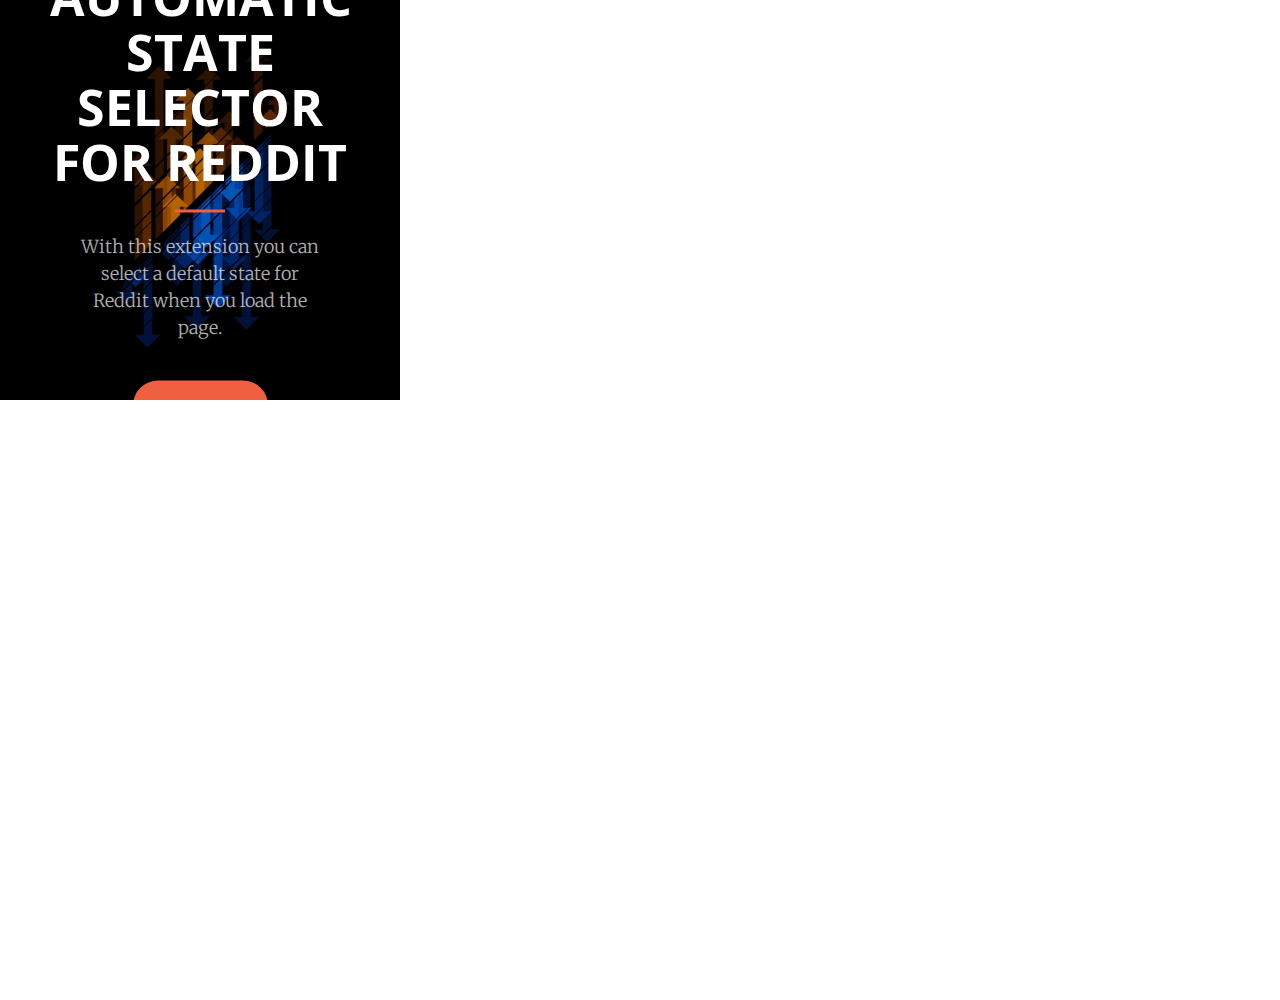
<file: settings.html>
<!DOCTYPE html>
<html lang="en">

  <head>
    <meta charset="utf-8">
    <meta name="viewport" content="width=device-width, initial-scale=1, shrink-to-fit=no">

    <!DOCTYPE html>
    <html lang="en">
    
      <head>
        <meta charset="utf-8">
        <meta name="viewport" content="width=device-width, initial-scale=1, shrink-to-fit=no">

        <!-- CSS -->
        <link href="vendor/bootstrap/css/bootstrap.min.css" rel="stylesheet">
        <link href="vendor/font-awesome/css/font-awesome.min.css" rel="stylesheet" type="text/css">
        <link href='https://fonts.googleapis.com/css?family=Open+Sans:300italic,400italic,600italic,700italic,800italic,400,300,600,700,800' rel='stylesheet' type='text/css'>
        <link href='https://fonts.googleapis.com/css?family=Merriweather:400,300,300italic,400italic,700,700italic,900,900italic' rel='stylesheet' type='text/css'>
        <link href="vendor/magnific-popup/magnific-popup.css" rel="stylesheet">
        <link href="css/creative.min.css" rel="stylesheet">
      </head>
    
      <body id="page-top" style="width: 400px; height: 500px">
    
        <!-- Navigation -->
        <header class="masthead">
          <div class="header-content">
            <div class="header-content-inner">
              <h1 id="homeHeading">Automatic State Selector for Reddit</h1>
              <hr>
              <p>With this extension you can select a default state for Reddit when you load the page.</p>
              <a class="btn btn-primary btn-xl js-scroll-trigger" href="#settings">Settings</a>
            </div>
          </div>
        </header>
    
        <section id="settings">
          <div class="container"></div>
        </section>
        
        <!-- Bootstrap core JavaScript -->
        <script src="vendor/jquery/jquery.min.js"></script>
        <script src="vendor/popper/popper.min.js"></script>
        <script src="vendor/bootstrap/js/bootstrap.min.js"></script>
    
        <!-- Plugin JavaScript -->
        <script src="vendor/jquery-easing/jquery.easing.min.js"></script>
        <script src="vendor/scrollreveal/scrollreveal.min.js"></script>
        <script src="vendor/magnific-popup/jquery.magnific-popup.min.js"></script>
    
        <!-- Custom scripts for this template -->
        <script src="js/creative.min.js"></script>
    
      </body>
    
    </html>
    
    <link href="vendor/bootstrap/css/bootstrap.min.css" rel="stylesheet">
    <link href="vendor/font-awesome/css/font-awesome.min.css" rel="stylesheet" type="text/css">
    <link href='https://fonts.googleapis.com/css?family=Open+Sans:300italic,400italic,600italic,700italic,800italic,400,300,600,700,800' rel='stylesheet' type='text/css'>
    <link href='https://fonts.googleapis.com/css?family=Merriweather:400,300,300italic,400italic,700,700italic,900,900italic' rel='stylesheet' type='text/css'>
    <link href="vendor/magnific-popup/magnific-popup.css" rel="stylesheet">
    <link href="css/creative.min.css" rel="stylesheet">
  </head>

  <body id="page-top" style="width: 400px; height: 500px">

    <!-- Navigation -->
    <header class="masthead">
      <div class="header-content">
        <div class="header-content-inner">
          <h1 id="homeHeading">Settings</h1>
          <hr>
          <a class="btn btn-primary btn-xl js-scroll-trigger" href="#about">Settings</a>
        </div>
      </div>
    </header>

    


    <!-- Bootstrap core JavaScript -->
    <script src="vendor/jquery/jquery.min.js"></script>
    <script src="vendor/popper/popper.min.js"></script>
    <script src="vendor/bootstrap/js/bootstrap.min.js"></script>

    <!-- Plugin JavaScript -->
    <script src="vendor/jquery-easing/jquery.easing.min.js"></script>
    <script src="vendor/scrollreveal/scrollreveal.min.js"></script>
    <script src="vendor/magnific-popup/jquery.magnific-popup.min.js"></script>

    <!-- Custom scripts for this template -->
    <script src="js/creative.min.js"></script>

  </body>
</html>
</file>
<file: css/creative.min.css>
/*!
 * Start Bootstrap - Createive v4.0.0-beta (http://startbootstrap.com/template-overviews/creative)
 * Copyright 2013-2017 Start Bootstrap
 * Licensed under MIT (https://github.com/BlackrockDigital/startbootstrap-creative/blob/master/LICENSE)
 */
body,html {
    width: 300px;
    max-height: 400px !important;
    overflow: auto;
}
body {
    font-family:Merriweather,'Helvetica Neue',Arial,sans-serif
}
hr {
    max-width:50px;
    border-width:3px;
    border-color:#f05f40;
}
hr.light {
    border-color:#fff;
}
a {
    color:#f05f40;-webkit-transition:all .2s;-moz-transition:all .2s;transition:all .2s
}
a:focus,a:hover {
    color:#f05f40
}
h1,h2,h3,h4,h5,h6 {
    font-family:'Open Sans','Helvetica Neue',Arial,sans-serif
}
p {
    font-size:16px;line-height:1.5;margin-bottom:20px
}
.bg-primary {
    background-color:#f05f40!important
}
.bg-dark {
    color:#fff;background-color:#222!important
}
.text-faded {
    color:rgba(255,255,255,.7)
}
section {
    padding:100px 0
}
.section-heading {
    margin-top:0
}
::-moz-selection {
    color:#fff;background:#222;text-shadow:none
}
::selection {
    color:#fff;background:#222;text-shadow:none
}
::-webkit-scrollbar { 
    display: none; 
}
img::selection {
    color:#fff;background:0 0
}
img::-moz-selection{
    color:#fff;background:0 0
}
body{
    -webkit-tap-highlight-color:#222
}
#mainNav{
    border-color:rgba(34,34,34,.05);
    background-color:#fff;
    font-family:'Open Sans','Helvetica Neue',Arial,sans-serif;
    -webkit-transition:all .2s;
    -moz-transition:all .2s;
    transition:all .2s
}
#mainNav .navbar-brand{
    font-weight:700;
    text-transform:uppercase;
    color:#f05f40;
    font-family:'Open Sans','Helvetica Neue',Arial,sans-serif
}
#mainNav .navbar-brand:focus,#mainNav .navbar-brand:hover{
    color:#f05f40
}
#mainNav .navbar-toggle{
    font-size:12px;
    font-weight:700;
    text-transform:uppercase;color:#222
}
#mainNav .navbar-nav>li.nav-item>a.nav-link,#mainNav .navbar-nav>li.nav-item>a.nav-link:focus{
    font-size:13px;
    font-weight:700;
    text-transform:uppercase;
    color:#222
}
#mainNav .navbar-nav>li.nav-item>a.nav-link:focus:hover,#mainNav .navbar-nav>li.nav-item>a.nav-link:hover{
    color:#f05f40
}
#mainNav .navbar-nav>li.nav-item>a.nav-link.active,#mainNav .navbar-nav>li.nav-item>a.nav-link:focus.active{
    color:#f05f40!important;
    background-color:transparent
}
#mainNav .navbar-nav>li.nav-item>a.nav-link.active:hover,#mainNav .navbar-nav>li.nav-item>a.nav-link:focus.active:hover{
    background-color:transparent
}
@media (min-width:992px){
    #mainNav{
        border-color:rgba(255,255,255,.3);
        background-color:transparent
    }
    #mainNav .navbar-brand{
        color:rgba(255,255,255,.7)
    }
    #mainNav .navbar-brand:focus,#mainNav .navbar-brand:hover{
        color:#fff
    }
    #mainNav .navbar-nav>li.nav-item>a.nav-link,#mainNav .navbar-nav>li.nav-item>a.nav-link:focus{
        color:rgba(255,255,255,.7)
    }
    #mainNav .navbar-nav>li.nav-item>a.nav-link:focus:hover,#mainNav .navbar-nav>li.nav-item>a.nav-link:hover{
        color:#fff
    }
    #mainNav.navbar-shrink{
        border-color:rgba(34,34,34,.05);
        background-color:#fff
    }
    #mainNav.navbar-shrink .navbar-brand{
        font-size:16px;
        color:#f05f40
    }
    #mainNav.navbar-shrink .navbar-brand:focus,#mainNav.navbar-shrink .navbar-brand:hover{
        color:#f05f40
    }
    #mainNav.navbar-shrink .navbar-nav>li.nav-item>a.nav-link,#mainNav.navbar-shrink .navbar-nav>li.nav-item>a.nav-link:focus{
        color:#222
    }
    #mainNav.navbar-shrink .navbar-nav>li.nav-item>a.nav-link:focus:hover,#mainNav.navbar-shrink .navbar-nav>li.nav-item>a.nav-link:hover{
        color:#f05f40
    }
}
header.masthead{
    position:relative;width:100%;
    min-height:auto;
    text-align:center;
    color:#fff;
    background-image:url(../img/blue-orange.jpg);
    background-position:center;
    -webkit-background-size:cover;
    -moz-background-size:cover;
    -o-background-size:cover;
    background-size:cover;
}
header.masthead .header-content{
    position:relative;
    width:100%;
    /* this controls position of title */
    padding:50px 15px 100px;
    text-align:center
}
header.masthead .header-content .header-content-inner h1{
    font-size:30px;
    font-weight:700;
    margin-top:0;
    margin-bottom:0;
    text-transform:uppercase
}
header.masthead .header-content .header-content-inner hr{
    margin:20px auto
}
header.masthead .header-content .header-content-inner p{
    font-size:16px;
    font-weight:300;
    margin-bottom:40px;
    color:rgba(255,255,255,.7)
}
@media (min-width:768px){
    header.masthead {
        height:400px;
        min-height:20s0px;
    }
header.masthead .header-content{
    position:absolute;
    top:50%;
    padding:0 50px;
    -webkit-transform:translateY(-50%);
    -ms-transform:translateY(-50%);
    transform:translateY(-50%)
}
header.masthead .header-content .header-content-inner{
    max-width:1000px;
    margin-right:auto;
    margin-left:auto
}
header.masthead .header-content .header-content-inner h1{
    font-size:50px
}
header.masthead .header-content .header-content-inner p{
    font-size:18px;
    max-width:80%;
    margin-right:auto;
    margin-left:auto
}
.service-box{
    max-width:400px;
    margin:50px auto 0
}
@media (min-width:992px){
    .service-box{
        margin:20px auto 0
    }
}
.service-box p{
    margin-bottom:0
}
.portfolio-box{
    position:relative;
    display:block;
    max-width:650px;
    margin:0 auto
}
.portfolio-box .portfolio-box-caption{
    position:absolute;
    bottom:0;
    display:block;
    width:100%;
    height:100%;
    text-align:center;
    opacity:0;
    color:#fff;
    background:rgba(240,95,64,.9);
    -webkit-transition:all .2s;
    -moz-transition:all .2s;
    transition:all .2s
}
.portfolio-box .portfolio-box-caption .portfolio-box-caption-content{
    position:absolute;
    top:50%;
    width:100%;
    transform:translateY(-50%);
    text-align:center
}
.portfolio-box .portfolio-box-caption .portfolio-box-caption-content .project-category,.portfolio-box .portfolio-box-caption .portfolio-box-caption-content .project-name{
    padding:0 15px;
    font-family:'Open Sans','Helvetica Neue',Arial,sans-serif
}
.portfolio-box .portfolio-box-caption .portfolio-box-caption-content .project-category{
    font-size:14px;
    font-weight:600;
    text-transform:uppercase
}
.portfolio-box .portfolio-box-caption .portfolio-box-caption-content .project-name{
    font-size:18px
}
.portfolio-box:hover .portfolio-box-caption{
    opacity:1
}
.portfolio-box:focus{
    outline:0
}
@media (min-width:768px){
    .portfolio-box .portfolio-box-caption .portfolio-box-caption-content .project-category{
        font-size:16px
    }
    .portfolio-box .portfolio-box-caption .portfolio-box-caption-content .project-name{
        font-size:22px
    }
}
.call-to-action{
    padding:50px 0
}
.call-to-action h2{
    margin:0 auto 20px
}
.text-primary{
    color:#f05f40!important
}
.no-gutter>[class*=col-]{
    padding-right:0;
    padding-left:0
}
.btn-default{
    color:#222;
    border-color:#fff;
    background-color:#fff
}
.btn-default.focus,.btn-default:focus{
    color:#222;
    border-color:#bfbfbf;
    background-color:#e6e6e6
}
.btn-default:hover{
    color:#222;
    border-color:#e0e0e0;
    background-color:#e6e6e6
}
.btn-default.active,.btn-default:active,.open>.btn-default.dropdown-toggle{
    color:#222;
    border-color:#e0e0e0;
    background-color:#e6e6e6
}
.btn-default.active.focus,.btn-default.active:focus,.btn-default.active:hover,.btn-default:active.focus,.btn-default:active:focus,.btn-default:active:hover,.open>.btn-default.dropdown-toggle.focus,.open>.btn-default.dropdown-toggle:focus,.open>.btn-default.dropdown-toggle:hover{
    color:#222;
    border-color:#bfbfbf;
    background-color:#d4d4d4
}
.btn-default.active,.btn-default:active,.open>.btn-default.dropdown-toggle{
    background-image:none
}
.btn-default.disabled.focus,.btn-default.disabled:focus,.btn-default.disabled:hover,.btn-default[disabled].focus,.btn-default[disabled]:focus,.btn-default[disabled]:hover,fieldset[disabled] .btn-default.focus,fieldset[disabled] .btn-default:focus,fieldset[disabled] .btn-default:hover{
    border-color:#fff;
    background-color:#fff
}
.btn-default .badge{
    color:#fff;
    background-color:#222
}
.btn-primary{
    color:#fff;
    border-color:#f05f40;
    background-color:#f05f40
}
.btn-primary.focus,.btn-primary:focus{
    color:#fff;
    border-color:#a4270d;
    background-color:#eb3812
}
.btn-primary:hover{
    color:#fff;
    border-color:#e13612;
    background-color:#eb3812
}
.btn-primary.active,.btn-primary:active,.open>.btn-primary.dropdown-toggle{
    color:#fff;
    border-color:#e13612;
    background-color:#eb3812
}
.btn-primary.active.focus,.btn-primary.active:focus,.btn-primary.active:hover,.btn-primary:active.focus,.btn-primary:active:focus,.btn-primary:active:hover,.open>.btn-primary.dropdown-toggle.focus,.open>.btn-primary.dropdown-toggle:focus,.open>.btn-primary.dropdown-toggle:hover{
    color:#fff;
    border-color:#a4270d;
    background-color:#c93110
}
.btn-primary.active,.btn-primary:active,.open>.btn-primary.dropdown-toggle{
    background-image:none
}
.btn-primary.disabled.focus,.btn-primary.disabled:focus,.btn-primary.disabled:hover,.btn-primary[disabled].focus,.btn-primary[disabled]:focus,.btn-primary[disabled]:hover,fieldset[disabled] .btn-primary.focus,fielset[disabled] .btn-primary:focus,fieldset[disabled] .btn-primary:hover{
    border-color:#f05f40;
    background-color:#f05f40
}
.btn-primary .badge{
    color:#f05f40;
    background-color:#fff
}
.btn{
    font-weight:700;
    text-transform:uppercase;
    border:none;
    border-radius:300px;
    font-family:'Open Sans','Helvetica Neue',Arial,sans-serif
}
.btn-xl{
    padding:15px 30px
}
}
</file>
